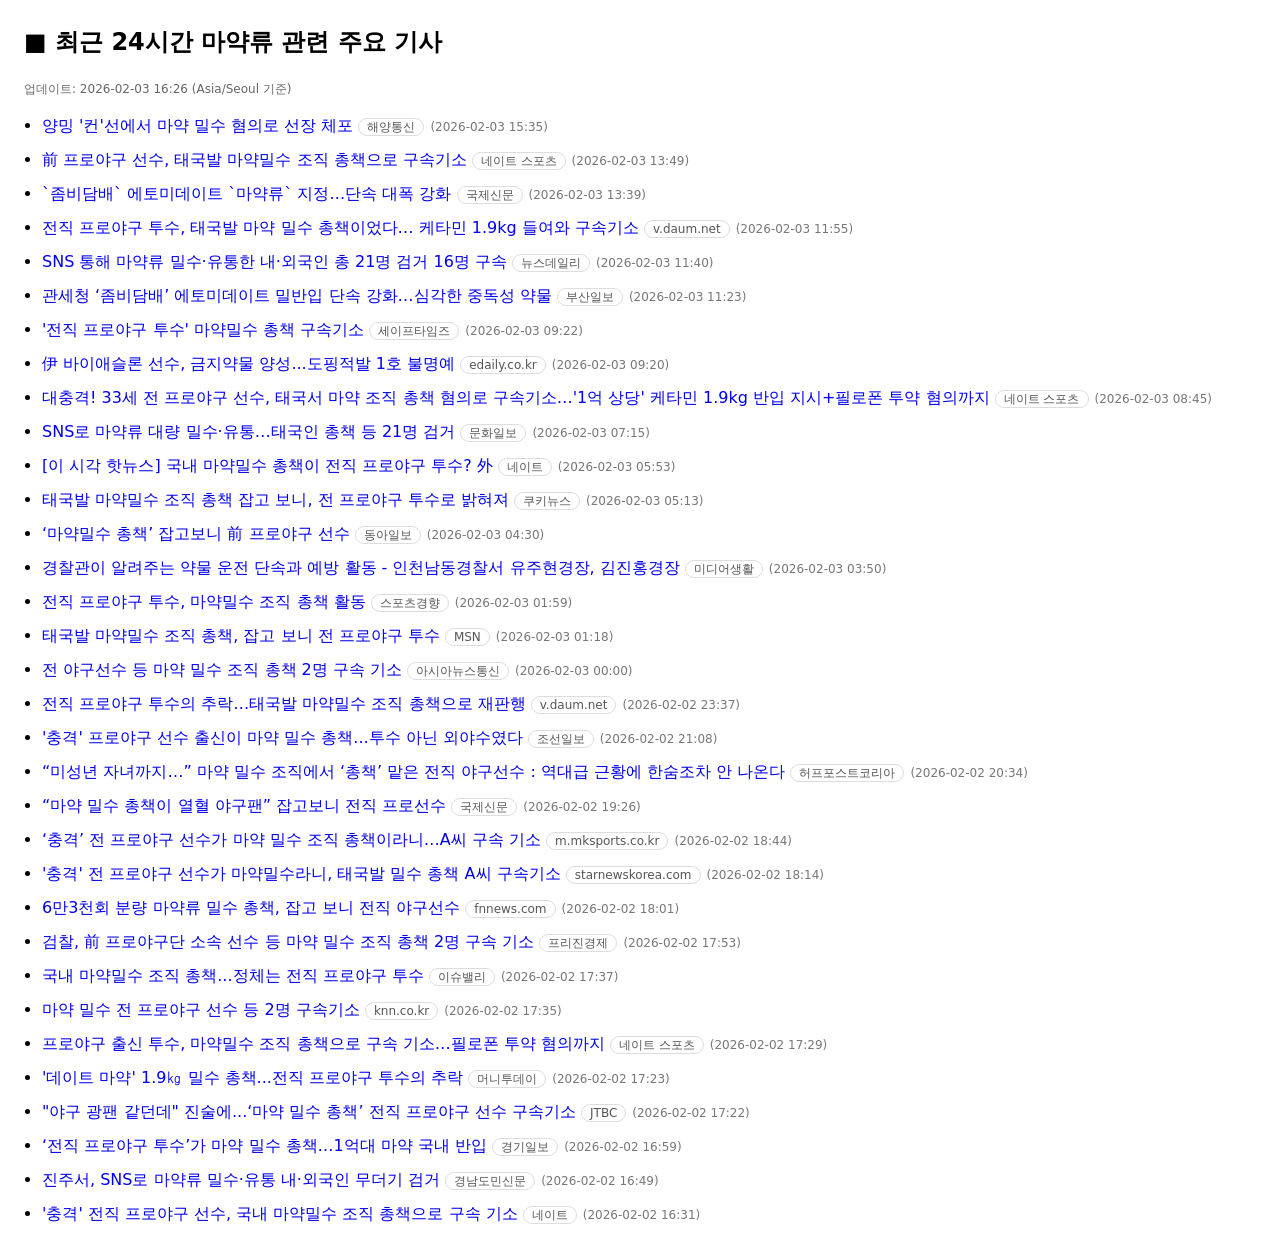
<file: docs/index.html>
<!doctype html>
<html lang="ko">
<head>
  <meta charset="utf-8" />
  <meta name="viewport" content="width=device-width, initial-scale=1" />
  <title>마약류 일일 브리핑 (2026-02-03 KST)</title>
  <style>
    body { font-family: system-ui, -apple-system, Segoe UI, Roboto, Arial, sans-serif; margin: 24px; line-height: 1.5; }
    .meta { color: #666; font-size: 12px; margin-bottom: 16px; }
    ul { padding-left: 18px; }
    li { margin: 10px 0; }
    a { text-decoration: none; }
    a:hover { text-decoration: underline; }
    .time { color: #777; font-size: 12px; margin-left: 6px; }
    .empty { color: #444; padding: 12px; background: #f6f6f6; border-radius: 8px; }
  </style>
</head>
<body>
  <h2>■ 최근 24시간 마약류 관련 주요 기사</h2>
  <div class="meta">업데이트: 2026-02-03 16:26 (Asia/Seoul 기준)</div>
  <ul>
    <li><a href="https://news.google.com/rss/articles/CBMiZkFVX3lxTE40TWpJWHVNSVR1TnBDaXRlUG0tMmZIQkRDXzc2cEJfUU1fcWdXVEFuUW51azN0VE1UU3poNk9aOFRNN1ZNSWp6X3NHdVF4OUo4dHVZUi1UbFBuOG5CdVhoZElTOXBYZw?oc=5" target="_blank" rel="noopener noreferrer">양밍 &#x27;컨&#x27;선에서 마약 밀수 혐의로 선장 체포</a> <span style='border:1px solid #ddd;border-radius:10px;padding:1px 8px;font-size:12px;color:#555;'>해양통신</span><span class="time">(2026-02-03 15:35)</span></li>
    <li><a href="https://news.google.com/rss/articles/CBMiXEFVX3lxTE5rOW9KalloU1BjYmVEdG84UTIwLUt5VzFRemZFSGtBVTdfa0FkeHBNX0ZLNVNyMDlUZDBlU1BxWU5iNVBycUdlMEdZOTQyU3ZDYTlETUdmV0NmRUk1?oc=5" target="_blank" rel="noopener noreferrer">前 프로야구 선수, 태국발 마약밀수 조직 총책으로 구속기소</a> <span style='border:1px solid #ddd;border-radius:10px;padding:1px 8px;font-size:12px;color:#555;'>네이트 스포츠</span><span class="time">(2026-02-03 13:49)</span></li>
    <li><a href="https://news.google.com/rss/articles/CBMiiwFBVV95cUxPemZNN2lhWGxQcUN6MWYteHpHOWJ3VjBkc2tSaGpQSm5fUGUxRWU3Vkh0OWZHMVNaTFUxZFRvT3lKSkZWcEllMS1qU3lzUm5Bc0RiamZ3aGhVRHhDY0t0d1ZnbmtoUnk0Q3RjQ2I4SjZmYjR6TWhlZmg3YWdNTmZ3RmgwS3NNc01qNU5V?oc=5" target="_blank" rel="noopener noreferrer">`좀비담배` 에토미데이트 `마약류` 지정…단속 대폭 강화</a> <span style='border:1px solid #ddd;border-radius:10px;padding:1px 8px;font-size:12px;color:#555;'>국제신문</span><span class="time">(2026-02-03 13:39)</span></li>
    <li><a href="https://news.google.com/rss/articles/CBMiT0FVX3lxTE9WRnc0eTZZTDlKZDZNRU1mM2FVQ1AwMVFrbzQ3eGlxYWFKS3RpQ0xObHEtR2t4eXRXUk1pRFVSeWRjc0xfWE9IcjVFYTl5Sjg?oc=5" target="_blank" rel="noopener noreferrer">전직 프로야구 투수, 태국발 마약 밀수 총책이었다… 케타민 1.9kg 들여와 구속기소</a> <span style='border:1px solid #ddd;border-radius:10px;padding:1px 8px;font-size:12px;color:#555;'>v.daum.net</span><span class="time">(2026-02-03 11:55)</span></li>
    <li><a href="https://news.google.com/rss/articles/CBMia0FVX3lxTE8tZnFmN0FBZndFc1haamRrM0hnSFVKRmNaWklMQjdkcnhqYndEa24xbWp1S09fYnhfSEdya2tDVVp6ZDltSTlZWEF3VDNkWVZWWmlBN2RfeXV5bUZUd2ZPU1RwQUllSmhweXNZ?oc=5" target="_blank" rel="noopener noreferrer">SNS 통해 마약류 밀수·유통한 내·외국인 총 21명 검거 16명 구속</a> <span style='border:1px solid #ddd;border-radius:10px;padding:1px 8px;font-size:12px;color:#555;'>뉴스데일리</span><span class="time">(2026-02-03 11:40)</span></li>
    <li><a href="https://news.google.com/rss/articles/CBMidEFVX3lxTFBUWHJ6V3c5SkxCMDR4RTlWOC1kUHdoYzJQRW8yYkRiYmp6NEdhSWFDUDBhZ3dEY0xXOEl3OGhIWFp4QnJhdUlxMTJPekRNMGJDQ3dNNWhOcnFFT0dXRjVJeUd6eEhYSUZOR0U4TFBqVWhQMGM0?oc=5" target="_blank" rel="noopener noreferrer">관세청 ‘좀비담배’ 에토미데이트 밀반입 단속 강화…심각한 중독성 약물</a> <span style='border:1px solid #ddd;border-radius:10px;padding:1px 8px;font-size:12px;color:#555;'>부산일보</span><span class="time">(2026-02-03 11:23)</span></li>
    <li><a href="https://news.google.com/rss/articles/[base64]?oc=5" target="_blank" rel="noopener noreferrer">&#x27;전직 프로야구 투수&#x27; 마약밀수 총책 구속기소</a> <span style='border:1px solid #ddd;border-radius:10px;padding:1px 8px;font-size:12px;color:#555;'>세이프타임즈</span><span class="time">(2026-02-03 09:22)</span></li>
    <li><a href="https://news.google.com/rss/articles/CBMigAFBVV95cUxOLW1QbjVqM0t0M01SaVdaSWp4aFVHTGJuSW1uWnVxdUdVQ1c3R2d6NjJGWEtibWZVbVJRMHRhMmtLVEtTU3J6NVJVMHZTWlphaGpnTFo3T0hmZFJMM3RtTVRORU1lYWh6ckF0b3Y1blhyMER0R0RjeEpnTmF0d293YQ?oc=5" target="_blank" rel="noopener noreferrer">伊 바이애슬론 선수, 금지약물 양성...도핑적발 1호 불명예</a> <span style='border:1px solid #ddd;border-radius:10px;padding:1px 8px;font-size:12px;color:#555;'>edaily.co.kr</span><span class="time">(2026-02-03 09:20)</span></li>
    <li><a href="https://news.google.com/rss/articles/CBMiXEFVX3lxTE9MMDFGaXhPSlgwc3kyTnR0bUhOT0N0ZElCWGR6SEVzM1RJMEhxYTBOSFF0aWxaazJoSlhZQVNjbjlMRkdhQVNySUM1eE9pZWM2WGNBb1djVXJYNFpQ?oc=5" target="_blank" rel="noopener noreferrer">대충격! 33세 전 프로야구 선수, 태국서 마약 조직 총책 혐의로 구속기소…&#x27;1억 상당&#x27; 케타민 1.9kg 반입 지시+필로폰 투약 혐의까지</a> <span style='border:1px solid #ddd;border-radius:10px;padding:1px 8px;font-size:12px;color:#555;'>네이트 스포츠</span><span class="time">(2026-02-03 08:45)</span></li>
    <li><a href="https://news.google.com/rss/articles/CBMiUEFVX3lxTFBQM3BOcFhNNG5yVGZWaGhsWHFiXzhZNW5HLXI2NzlkcENfMEpzVWZDbHNGcVpvQ0FOUm04Zk1oS1RhbkJuU1V0ZF9mM0VLQ1d3?oc=5" target="_blank" rel="noopener noreferrer">SNS로 마약류 대량 밀수·유통…태국인 총책 등 21명 검거</a> <span style='border:1px solid #ddd;border-radius:10px;padding:1px 8px;font-size:12px;color:#555;'>문화일보</span><span class="time">(2026-02-03 07:15)</span></li>
    <li><a href="https://news.google.com/rss/articles/CBMieEFVX3lxTE1FV0xQRGZJbGxuLTMtcWxDa1VBcFppakNJQzVpUC1lWmhlWXIzdnB1ckZVWmtpdm90YVBkUXNWT1RjLURGN3NCNUExTnBjZ2VXd1pveWM1dExOdndKaHBRc2JYbExRalBxZWFDQ0pfdTIzRFVLVlF1VA?oc=5" target="_blank" rel="noopener noreferrer">[이 시각 핫뉴스] 국내 마약밀수 총책이 전직 프로야구 투수? 外</a> <span style='border:1px solid #ddd;border-radius:10px;padding:1px 8px;font-size:12px;color:#555;'>네이트</span><span class="time">(2026-02-03 05:53)</span></li>
    <li><a href="https://news.google.com/rss/articles/CBMiY0FVX3lxTE4zdzd6NF91bV9QbGZuMS1ZX0N6RHFEM1hLemhVYmJDSzAySU9kZEFteE5zZTdGWXYwYk44VVFSc0RNS0NlQk1kdDlfTjUyR0o1dEFRdlpjMTY4UTNVeVJvNTU0SQ?oc=5" target="_blank" rel="noopener noreferrer">태국발 마약밀수 조직 총책 잡고 보니, 전 프로야구 투수로 밝혀져</a> <span style='border:1px solid #ddd;border-radius:10px;padding:1px 8px;font-size:12px;color:#555;'>쿠키뉴스</span><span class="time">(2026-02-03 05:13)</span></li>
    <li><a href="https://news.google.com/rss/articles/[base64]?oc=5" target="_blank" rel="noopener noreferrer">‘마약밀수 총책’ 잡고보니 前 프로야구 선수</a> <span style='border:1px solid #ddd;border-radius:10px;padding:1px 8px;font-size:12px;color:#555;'>동아일보</span><span class="time">(2026-02-03 04:30)</span></li>
    <li><a href="https://news.google.com/rss/articles/CBMib0FVX3lxTE9icjNmb3JNSF9JZGZwUGNWSjA5WVNpeElPdzBSR3dEdFlnZVhIZWNaNHdGQzQ1TkVfSFVnZzJjQ3B6aC16dXgyTGlyeE1NVzhOWmVmSEtKbm1KeUZJMWRpODkyMnltVk5OWTBkTUplUQ?oc=5" target="_blank" rel="noopener noreferrer">경찰관이 알려주는 약물 운전 단속과 예방 활동 - 인천남동경찰서 유주현경장, 김진홍경장</a> <span style='border:1px solid #ddd;border-radius:10px;padding:1px 8px;font-size:12px;color:#555;'>미디어생활</span><span class="time">(2026-02-03 03:50)</span></li>
    <li><a href="https://news.google.com/rss/articles/[base64]?oc=5" target="_blank" rel="noopener noreferrer">전직 프로야구 투수, 마약밀수 조직 총책 활동</a> <span style='border:1px solid #ddd;border-radius:10px;padding:1px 8px;font-size:12px;color:#555;'>스포츠경향</span><span class="time">(2026-02-03 01:59)</span></li>
    <li><a href="https://news.google.com/rss/articles/[base64]?oc=5" target="_blank" rel="noopener noreferrer">태국발 마약밀수 조직 총책, 잡고 보니 전 프로야구 투수</a> <span style='border:1px solid #ddd;border-radius:10px;padding:1px 8px;font-size:12px;color:#555;'>MSN</span><span class="time">(2026-02-03 01:18)</span></li>
    <li><a href="https://news.google.com/rss/articles/CBMidEFVX3lxTFBWQ2RmSTlCSEdkMkVCN3E2WFBmdkxRX0c1c2gyeHE1SWZ0VXF2WnZnWjBtcHJIa3IxTnB2OUNRdEN5TTBBN0FZQjRpd2FRRDMtNEp0czlBZm85YzF3TS1BbGpPU0NsaHE5cGI4SHZ3ZzFQdFRD?oc=5" target="_blank" rel="noopener noreferrer">전 야구선수 등 마약 밀수 조직 총책 2명 구속 기소</a> <span style='border:1px solid #ddd;border-radius:10px;padding:1px 8px;font-size:12px;color:#555;'>아시아뉴스통신</span><span class="time">(2026-02-03 00:00)</span></li>
    <li><a href="https://news.google.com/rss/articles/CBMiRkFVX3lxTFBrSEZtSmZ0dXhZN0c2T1VPa05CTnJHN0t4UzlVSEVuR3g3S2M4VG9wdHRld09PaXJ0QVc1Q0ZnYU1NUnFRTUE?oc=5" target="_blank" rel="noopener noreferrer">전직 프로야구 투수의 추락…태국발 마약밀수 조직 총책으로 재판행</a> <span style='border:1px solid #ddd;border-radius:10px;padding:1px 8px;font-size:12px;color:#555;'>v.daum.net</span><span class="time">(2026-02-02 23:37)</span></li>
    <li><a href="https://news.google.com/rss/articles/[base64]?oc=5" target="_blank" rel="noopener noreferrer">&#x27;충격&#x27; 프로야구 선수 출신이 마약 밀수 총책...투수 아닌 외야수였다</a> <span style='border:1px solid #ddd;border-radius:10px;padding:1px 8px;font-size:12px;color:#555;'>조선일보</span><span class="time">(2026-02-02 21:08)</span></li>
    <li><a href="https://news.google.com/rss/articles/CBMickFVX3lxTFBMY21TT0tacjBsdlhQYmFmbzl2dzFfMm1EMmc0SjE1ZHFpUE1BRDkxb2JiTHF3eTR3S0ZnVlhyVDZLbno2bThKLTlHOGhuM0cxX0pZcEI4S0htb0hnYm9aYWhMYURWOTZiV3Y1RE9YX0t4dw?oc=5" target="_blank" rel="noopener noreferrer">“미성년 자녀까지…” 마약 밀수 조직에서 ‘총책’ 맡은 전직 야구선수 : 역대급 근황에 한숨조차 안 나온다</a> <span style='border:1px solid #ddd;border-radius:10px;padding:1px 8px;font-size:12px;color:#555;'>허프포스트코리아</span><span class="time">(2026-02-02 20:34)</span></li>
    <li><a href="https://news.google.com/rss/articles/CBMijgFBVV95cUxNOXRlTlVjNUh0T1RCdS0yWGdqdDRnemFIR2dTQWNfTTVsT3JERlRuck5EaFdyNG9RQVMxVDlQN0h4ak1kUnN1SW5sSVd2XzcxNlVoUnJkUEkxVVM1amZjNkJuZ2FwaGt3cDhkc0FyaHU0bzJQbjhRWktWWU4wVlRmcFBjOWE4TnpSNDNmNklR?oc=5" target="_blank" rel="noopener noreferrer">“마약 밀수 총책이 열혈 야구팬” 잡고보니 전직 프로선수</a> <span style='border:1px solid #ddd;border-radius:10px;padding:1px 8px;font-size:12px;color:#555;'>국제신문</span><span class="time">(2026-02-02 19:26)</span></li>
    <li><a href="https://news.google.com/rss/articles/CBMiW0FVX3lxTE1YSU1JZkZWU2tpTVZNSmo0VmFTUXUya0wwZXphaFQtUVRFMkc0TWFpbC1fcUNxQmEyYk9idWJoX1lvX2E2MEk2dHV0WVdJZ3FHeUtNUzlZQzRWZzA?oc=5" target="_blank" rel="noopener noreferrer">‘충격’ 전 프로야구 선수가 마약 밀수 조직 총책이라니…A씨 구속 기소</a> <span style='border:1px solid #ddd;border-radius:10px;padding:1px 8px;font-size:12px;color:#555;'>m.mksports.co.kr</span><span class="time">(2026-02-02 18:44)</span></li>
    <li><a href="https://news.google.com/rss/articles/CBMidkFVX3lxTFAzQzd0WWJxR1ppUEQ0NG1JWXg2SVo0czBfR1h0Umg4YXhzWUEwZHQ0TU13YWFwY252TEV1RW1TQ0dNSGVSNUdKNVhSSXdmOFJrZmtZN0ZsOXdWOEhUQmxvVmdFQzJoajY4eXVJbEpJY1ZCa09nS1E?oc=5" target="_blank" rel="noopener noreferrer">&#x27;충격&#x27; 전 프로야구 선수가 마약밀수라니, 태국발 밀수 총책 A씨 구속기소</a> <span style='border:1px solid #ddd;border-radius:10px;padding:1px 8px;font-size:12px;color:#555;'>starnewskorea.com</span><span class="time">(2026-02-02 18:14)</span></li>
    <li><a href="https://news.google.com/rss/articles/[base64]?oc=5" target="_blank" rel="noopener noreferrer">6만3천회 분량 마약류 밀수 총책, 잡고 보니 전직 야구선수</a> <span style='border:1px solid #ddd;border-radius:10px;padding:1px 8px;font-size:12px;color:#555;'>fnnews.com</span><span class="time">(2026-02-02 18:01)</span></li>
    <li><a href="https://news.google.com/rss/articles/CBMibEFVX3lxTFA4cUZWMC0wckR5LXB0eEJmTHFNalBmVVhmdlgzRTFqcTNnREhvT05UNHhVV21KQU9Od1R2X08tdWhWbHpLOVBfeEVkbVM5NkMwWE1qQ2QxbGxCMkVnVXlreFhUV3pfWExyU3JGYQ?oc=5" target="_blank" rel="noopener noreferrer">검찰, 前 프로야구단 소속 선수 등 마약 밀수 조직 총책 2명 구속 기소</a> <span style='border:1px solid #ddd;border-radius:10px;padding:1px 8px;font-size:12px;color:#555;'>프리진경제</span><span class="time">(2026-02-02 17:53)</span></li>
    <li><a href="https://news.google.com/rss/articles/CBMibkFVX3lxTE1qY1lJbmE1cHNjVVRSYld2ekJEQmctSUFEb094bUVsZldpM2dpdm9OUHJwdHpsNnQtM2xLLS1HMUtobEVsX3AtUVdhVmJNR2pjLS1nMXNoMnNqWGs1ci1mMlFsczI5ejRCamlzRERR?oc=5" target="_blank" rel="noopener noreferrer">국내 마약밀수 조직 총책...정체는 전직 프로야구 투수</a> <span style='border:1px solid #ddd;border-radius:10px;padding:1px 8px;font-size:12px;color:#555;'>이슈밸리</span><span class="time">(2026-02-02 17:37)</span></li>
    <li><a href="https://news.google.com/rss/articles/CBMiVEFVX3lxTFBQcURWTXRpWlF5VEpva3NRR3J6LTRURFJhOXNXMFdOUUp3czdjajhGZHhNS3lRbllQNWliVUI5aFZsWVZ3ck9WRGZJU0NCWmRwUDkxZA?oc=5" target="_blank" rel="noopener noreferrer">마약 밀수 전 프로야구 선수 등 2명 구속기소</a> <span style='border:1px solid #ddd;border-radius:10px;padding:1px 8px;font-size:12px;color:#555;'>knn.co.kr</span><span class="time">(2026-02-02 17:35)</span></li>
    <li><a href="https://news.google.com/rss/articles/CBMiXEFVX3lxTE1abnJKeUl0NXdfXzFlcmxnUlVxZG5OSnFrdkc4SmEzbW1Zay1VLUg1V0J3VlN3WDFrSGlnZVdRSGw4cW9sT1l6OWN4ZEhtVWhGOUI5WHdiTkJyYTN0?oc=5" target="_blank" rel="noopener noreferrer">프로야구 출신 투수, 마약밀수 조직 총책으로 구속 기소…필로폰 투약 혐의까지</a> <span style='border:1px solid #ddd;border-radius:10px;padding:1px 8px;font-size:12px;color:#555;'>네이트 스포츠</span><span class="time">(2026-02-02 17:29)</span></li>
    <li><a href="https://news.google.com/rss/articles/CBMia0FVX3lxTE5nVmFBS0lISWdUVWlxMlFYZHFMOHhZaXpDUDVFYVhGUmQ4M0F3QWFEcVdYTjJoZGNBRnQzNmh6Mjhya1UycllOS1dqclhaNjNwakdqZ2g5VXc5Vm01eE5KZGU1cVJWSDFLMjRV?oc=5" target="_blank" rel="noopener noreferrer">&#x27;데이트 마약&#x27; 1.9㎏ 밀수 총책...전직 프로야구 투수의 추락</a> <span style='border:1px solid #ddd;border-radius:10px;padding:1px 8px;font-size:12px;color:#555;'>머니투데이</span><span class="time">(2026-02-02 17:23)</span></li>
    <li><a href="https://news.google.com/rss/articles/CBMiVEFVX3lxTE5YdDQyTnI1SUxTMkU5S05VWTFtUnRJT0RkN21fSU51RTlkWE1zNDg1ck1pQ3RDOWlPajBWdHJZWUM3X0w0TzZSRDVnWVI3ZHk2Mm5LSA?oc=5" target="_blank" rel="noopener noreferrer">&quot;야구 광팬 같던데&quot; 진술에...‘마약 밀수 총책’ 전직 프로야구 선수 구속기소</a> <span style='border:1px solid #ddd;border-radius:10px;padding:1px 8px;font-size:12px;color:#555;'>JTBC</span><span class="time">(2026-02-02 17:22)</span></li>
    <li><a href="https://news.google.com/rss/articles/CBMiW0FVX3lxTE9GX3dqZndZQlh5bS1Eb2JEODl0NUVOMzlCRXEzS0hIV3JJUjdDWmN6NVRXdnpicjRmVkFvejZVR2tLeFJpaUd5a3FyWnJ3amM3aGVKTUl0TFZZWWM?oc=5" target="_blank" rel="noopener noreferrer">‘전직 프로야구 투수’가 마약 밀수 총책…1억대 마약 국내 반입</a> <span style='border:1px solid #ddd;border-radius:10px;padding:1px 8px;font-size:12px;color:#555;'>경기일보</span><span class="time">(2026-02-02 16:59)</span></li>
    <li><a href="https://news.google.com/rss/articles/CBMiaEFVX3lxTE5XeXNPaHBBY2pNQUp3TlpJeTM5VnVSc2gyYW5KaThFZHpzMDZqeUlpb0tVX3lZZmZRVTdzRG5iVnl5UTgxWmI4TV9xcmlrZjh2bUQ0ZTh1QVpBWmJDaXRYUTdoUHR1T0cw?oc=5" target="_blank" rel="noopener noreferrer">진주서, SNS로 마약류 밀수·유통 내·외국인 무더기 검거</a> <span style='border:1px solid #ddd;border-radius:10px;padding:1px 8px;font-size:12px;color:#555;'>경남도민신문</span><span class="time">(2026-02-02 16:49)</span></li>
    <li><a href="https://news.google.com/rss/articles/CBMiggFBVV95cUxNd1RpQW5BMUZHUzJnWGV6LVpnRzEyLXE2VXlRWmVPWV9ScGtzdEdmR0paT3ZlMDVyV3l6dEZacmRCR2FTcV9tcTl5SXBXd0FFQWhBZUdmUDhkUEk3cC1DcmJIeDVjdnpoMFNLOFdpMUhOZS1DS3U2aVdxcEo5RGFCSHV3?oc=5" target="_blank" rel="noopener noreferrer">&#x27;충격&#x27; 전직 프로야구 선수, 국내 마약밀수 조직 총책으로 구속 기소</a> <span style='border:1px solid #ddd;border-radius:10px;padding:1px 8px;font-size:12px;color:#555;'>네이트</span><span class="time">(2026-02-02 16:31)</span></li>
  </ul>

</body>
</html>
</file>
